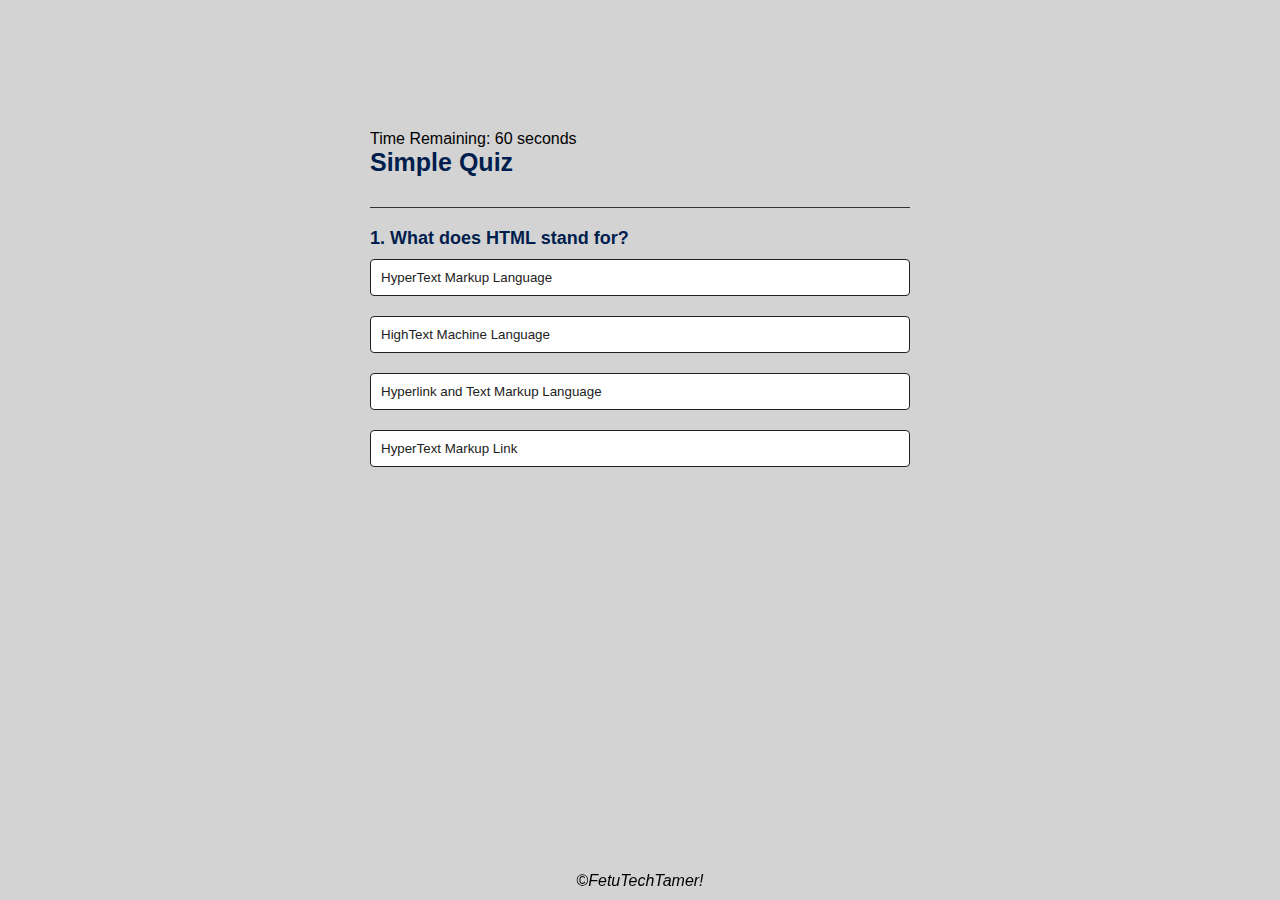
<file: Quiz/homepage.html>
<!DOCTYPE html>
<html lang="en">
<head>
    <meta charset="utf-8">
    <meta name="viewport" content="width=device-width, initial-scale=1.0">
    <title>Quiz APP</title>
    <link rel="stylesheet" href="style.css">
    <link rel="icon" type="image/x-icon" href="favIcon/myFavIcon.ico">
    <script src="app.js" defer></script>
</head>
<body>
    <div class="app">
        <p id="timer">Time Remaining: <span id="time">10</span> seconds</p>
        <h1>Simple Quiz</h1>
        <div class="quiz">
            <h2 id="question">Question goes here</h2>
            <div id="answer-buttons"></div>
            <button  id="next-btn">Next</button>
        </div>
        <div id="copy-right">&copy;<em>FetuTechTamer!</em></div>
    </div>
</body>
</html>
</file>
<file: Quiz/style.css>
* {
    margin: 0;
    padding: 0;
    font-family: 'Poppins', sans-serif;
    box-sizing: border-box;
    }
   
    body {
    background: #D3D3D3;
    }
    
    .app {
    background: #D3D3D3;
    width: 90%;
    max-width: 600px;
    margin: 100px auto 0;
    border-radius: 10px;
    padding: 30px;
    }
    .app h1 {
    font-size: 25px;
    color: #001e4d;
    font-weight: 600;
    border-bottom: 1px solid #333;
    padding-bottom: 30px;
    }
    
    .quiz {
    padding: 20px 0;
    }
    
    .quiz h2 {
    font-size: 18px;
    color: #001e4d;
    font-weight: 600;
    }
    
    .btn {
    background: #fff;
    color: #222;
    font-weight: 500;
    width: 100%;
    border: 1px solid #222;
    padding: 10px;
    margin: 10px 0;
    text-align: left;
    border-radius: 4px;
    cursor: pointer;
    transition: all 0.3s;
    }
    
    .btn:hover:not([disabled]) {
    background: #222;
    color: #fff;
    }
    
    .btn:disabled {
    cursor: no-drop;
    }
    
    #next-btn {
    background: #001e4d;
    color: #fff;
    font-weight: 500;
    width: 150px;
    border: 0;
    padding: 10px;
    margin: 20px auto 0;
    border-radius: 4px;
    cursor: pointer;
    display: none;
    }
    
    .correct {
    background: #9aeabc;
    }
    
    .incorrect {
    background: #ff9393;
    }
    #copy-right {
        position: fixed;
        left: 50%;
        bottom: 10px;
        transform: translateX(-50%);
        text-align: center;
        width: 100%;
     }
</file>
